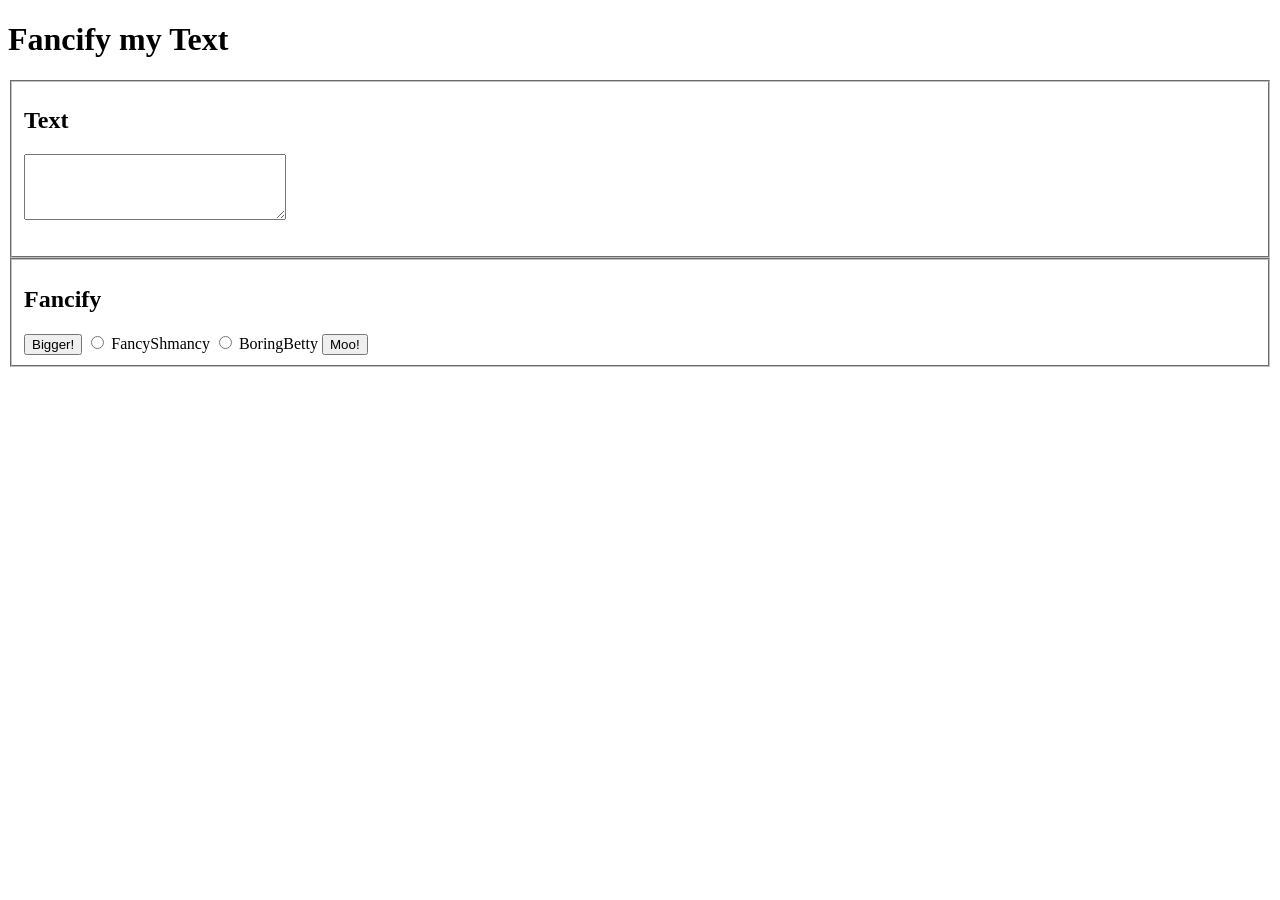
<file: ASSIGNMENT-5/fancifymytext.html>
<!DOCTYPE html>
<html>
	<head>
		<title>Fancify Shamcify</title>

		<!-- link to your script file here -->
		<script type="module" src="fancifymytext.js"></script>
	</head>

	<body>
		<h1>Fancify my Text</h1>
		<link rel="stylesheet" href="details.css">
		<fieldset>
			<h2>Text<h2>
			<textarea id="Text" name="textInput" rows="4" cols="30"  ></textarea> 
		</fieldset>
		
		<fieldset id="interactiveButtons">
			<h2>Fancify</h2>
			<input type="button" title="Bigger" value="Bigger!" activate="onAlert"/>
			<input type="radio" name="StyleType" value="Fancy" id="Fancy"/>
			<label for="Fancy">FancyShmancy</label>
			<input type="radio" name="StyleType" value="Boring" id="Boring"/>
			<label for="Boring">BoringBetty</label>
			
			<input type="button" title="Moo" value="Moo!" activate="onMoo"/>
		</fieldset>
		<!-- Your UI controls go here -->
		
	</body>
</html>
</file>
<file: ASSIGNMENT-5/details.css>
text{
    resize: none;
}
</file>
